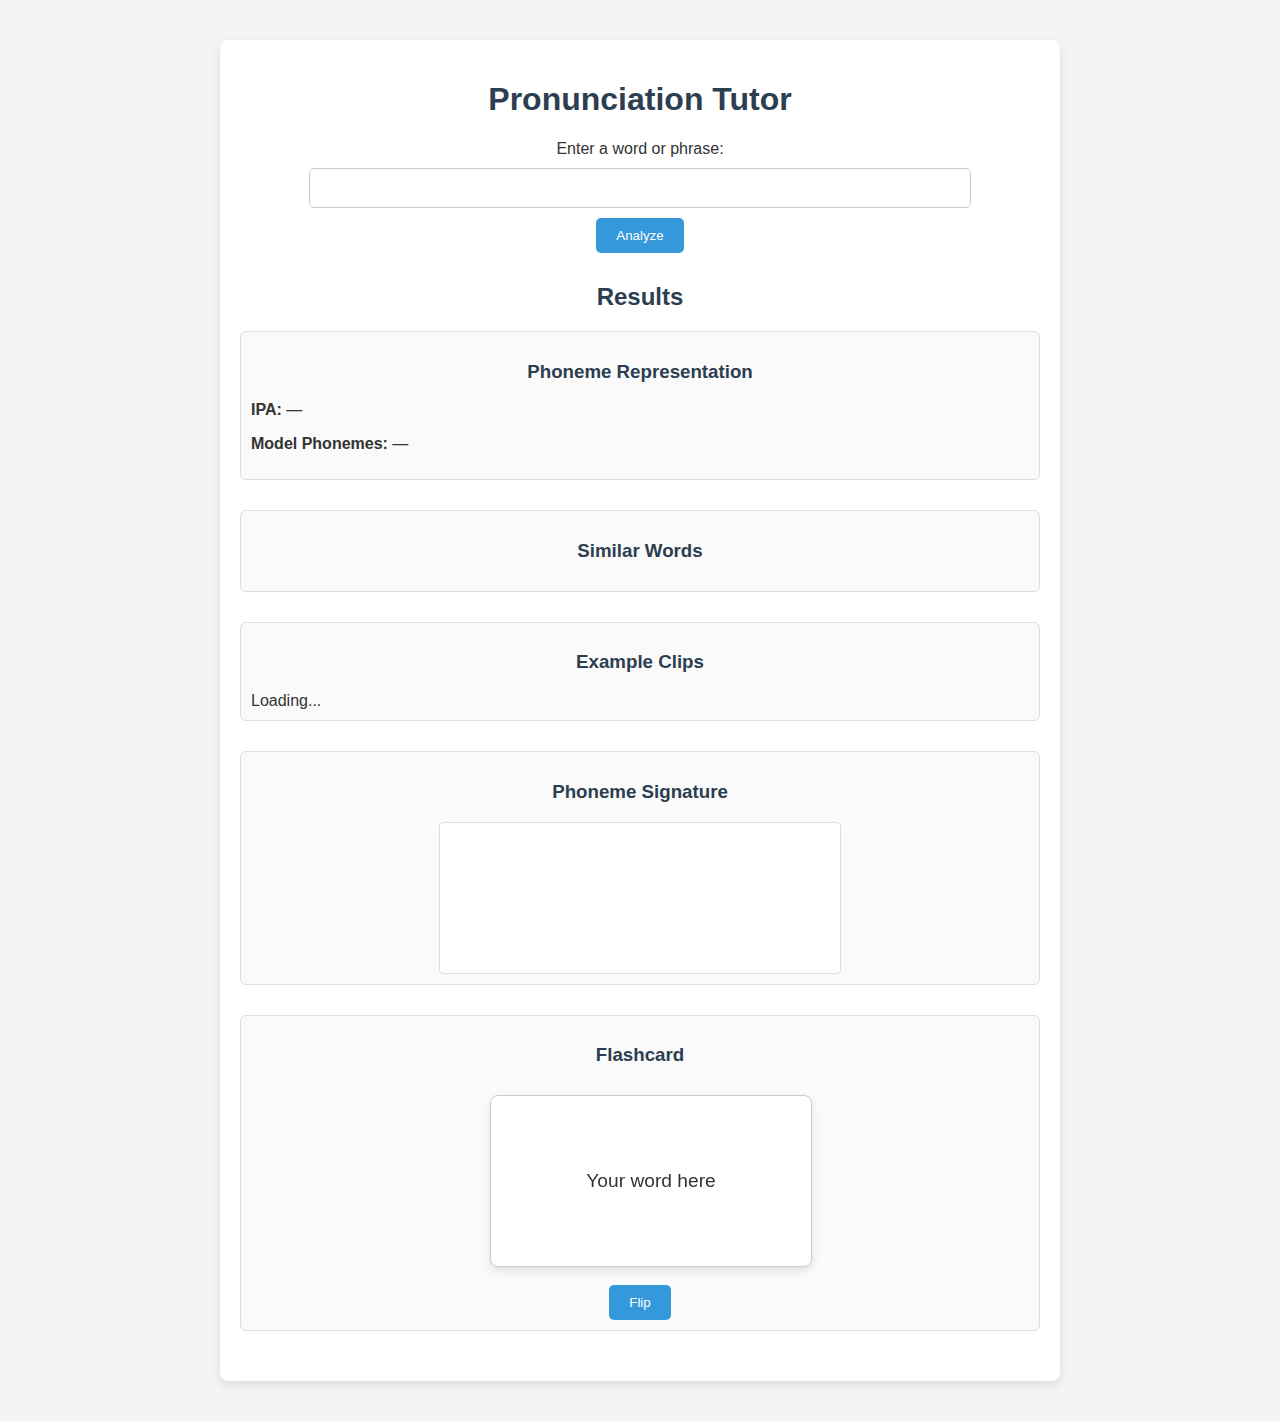
<file: index.html>
<!DOCTYPE html>
<html lang="en">
<head>
  <meta charset="UTF-8" />
  <meta name="viewport" content="width=device-width, initial-scale=1.0" />
  <title>g2p Pronunciation Tutor</title>
  <link rel="stylesheet" href="styles/styles.css" />
</head>
<body>
  <div class="container">
    <h1>Pronunciation Tutor</h1>

    <form id="input-form">
      <label for="user-input">Enter a word or phrase:</label>
      <input type="text" id="user-input" name="user-input" required />
      <button type="submit">Analyze</button>
    </form>

    <div id="output">
      <h2>Results</h2>

      <div class="phoneme-section">
        <h3>Phoneme Representation</h3>
        <p><strong>IPA:</strong> <span id="ipa-output">—</span></p>
        <p><strong>Model Phonemes:</strong> <span id="model-output">—</span></p>
      </div>

      <div class="matches-section">
        <h3>Similar Words</h3>
        <ul id="similar-words"></ul>
      </div>

      <div class="media-section">
        <h3>Example Clips</h3>
        <div id="media-clips">Loading...</div>
      </div>

      <div class="art-section">
        <h3>Phoneme Signature</h3>
        <canvas id="phoneme-canvas" width="400" height="150"></canvas>
      </div>

      <div class="flashcard-section">
        <h3>Flashcard</h3>
        <div class="flashcard">
          <div class="front">
            <p id="flashcard-front">Your word here</p>
          </div>
          <div class="back">
            <p id="flashcard-back">IPA, phonemes, artwork</p>
          </div>
        </div>
        <button onclick="flipFlashcard()">Flip</button>
      </div>
    </div>
  </div>

  <script src="scripts/script.js"></script>
</body>
</html>
</file>
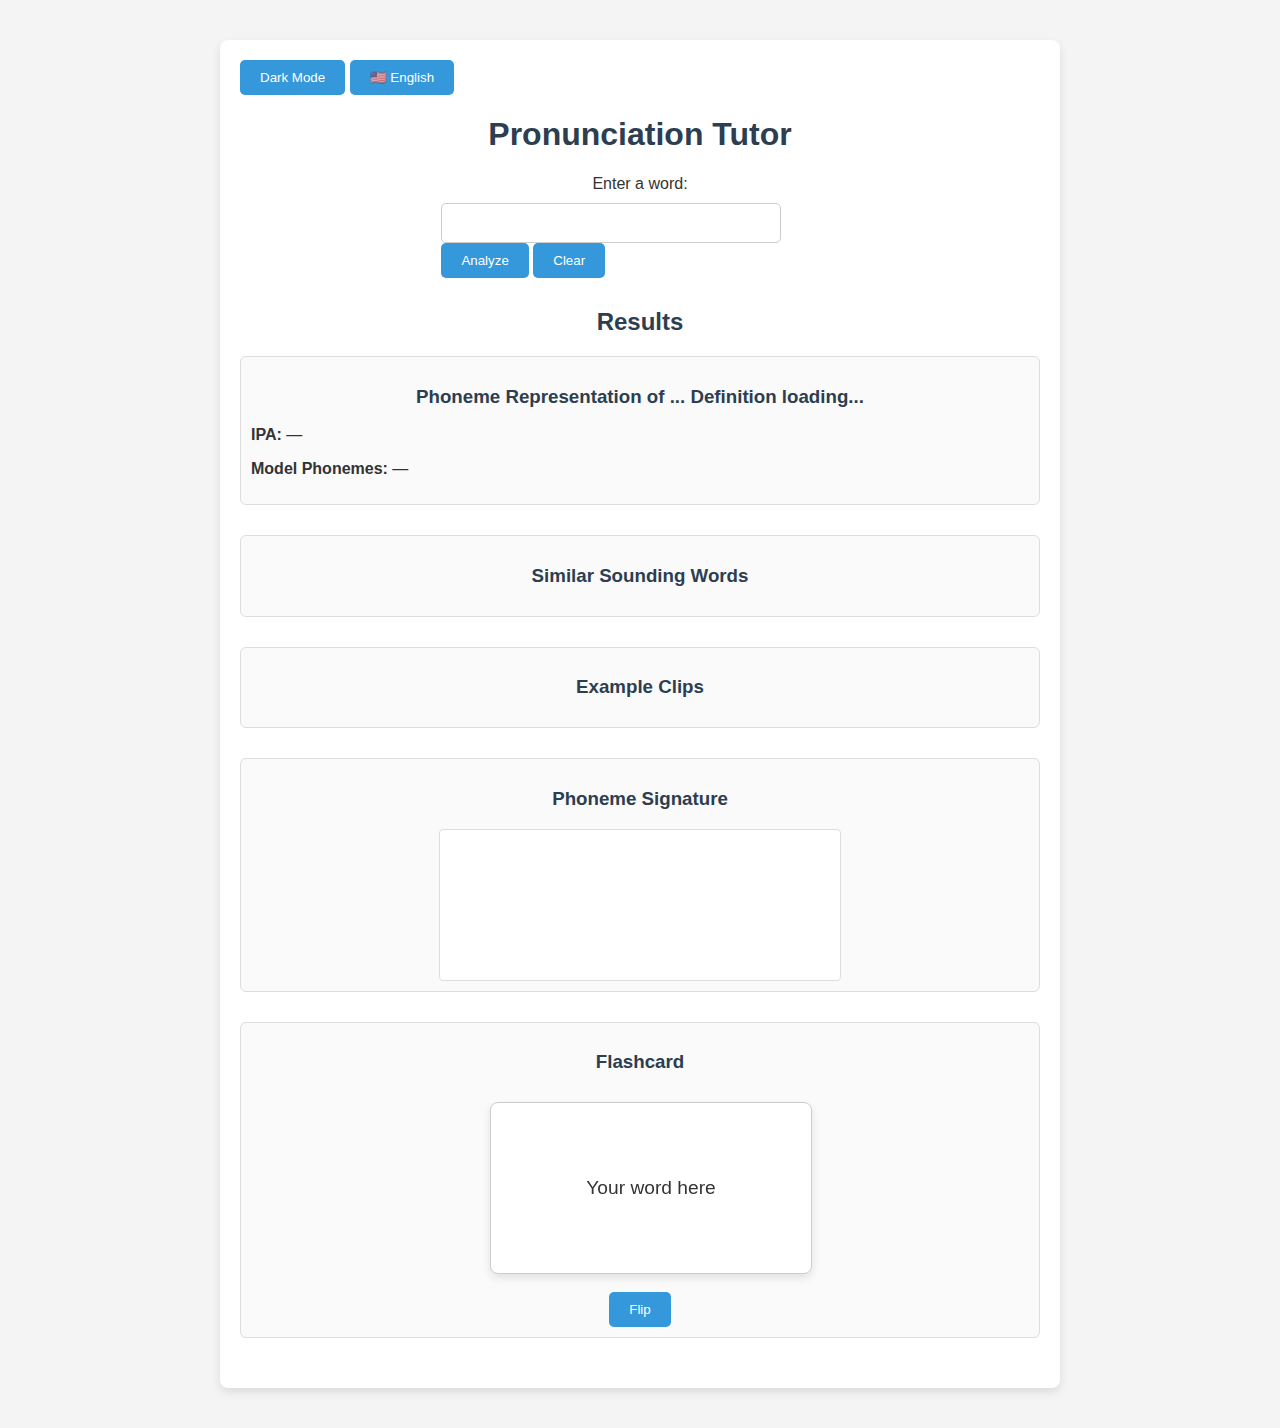
<file: frontend/index.html>
<!DOCTYPE html>
<html lang="en">
<head>
  <meta charset="UTF-8" />
  <meta name="viewport" content="width=device-width, initial-scale=1.0" />
  <title>g2p Pronunciation Tutor</title>
  <link rel="stylesheet" href="styles/styles.css" />
</head>
<body> 
  <div class="container">
    <button id="dark-toggle">Dark Mode</button>
    <button id="lang-toggle">🇺🇸 English</button>
    
    <h1>Pronunciation Tutor</h1>

    <form id="input-form">
      <label for="user-input">Enter a word:</label>
      <div class="input-row">
        <input type="text" id="user-input" name="user-input" required />
        <button type="submit">Analyze</button>
        <button type="button" id="clear-button">Clear</button>
      </div>
    </form>

    <div id="loading-indicator" class="dot-loader">
      <span class="dot"></span>
      <span class="dot"></span>
      <span class="dot"></span>
    </div>

    <div id="output">
      <h2>Results</h2>

      <div class="phoneme-section">
        <h3 id="phoneme-title" class="tooltip-container">
          Phoneme Representation of <span id="input-word" class="hover-word">...</span>
          <span id="input-word-tooltip" class="tooltip-text">Definition loading...</span>
        </h3>
        <p><strong>IPA:</strong> <span id="ipa-output">—</span></p>
        <p><strong>Model Phonemes:</strong> <span id="model-output">—</span></p>
      </div>

      <div class="matches-section">
        <h3>Similar Sounding Words</h3>
        <ul id="similar-words"></ul>
      </div>

      <div class="media-section">
        <h3>Example Clips</h3>
        <div id="media-clips">Loading...</div>
      </div>

      <div class="art-section">
        <h3>Phoneme Signature</h3>
        <canvas id="phoneme-canvas" width="400" height="150"></canvas>
      </div>

      <div class="flashcard-section">
        <h3>Flashcard</h3>
        <div class="flashcard">
          <div class="front">
            <p id="flashcard-front">Your word here</p>
          </div>
          <div class="back">
            <p id="flashcard-back">IPA, phonemes, artwork</p>
          </div>
        </div>
        <button id="flip-button">Flip</button>
      </div>
    </div>
  </div>

  <script type="module" src="scripts/script.js"></script>
</body>
</html>
</file>
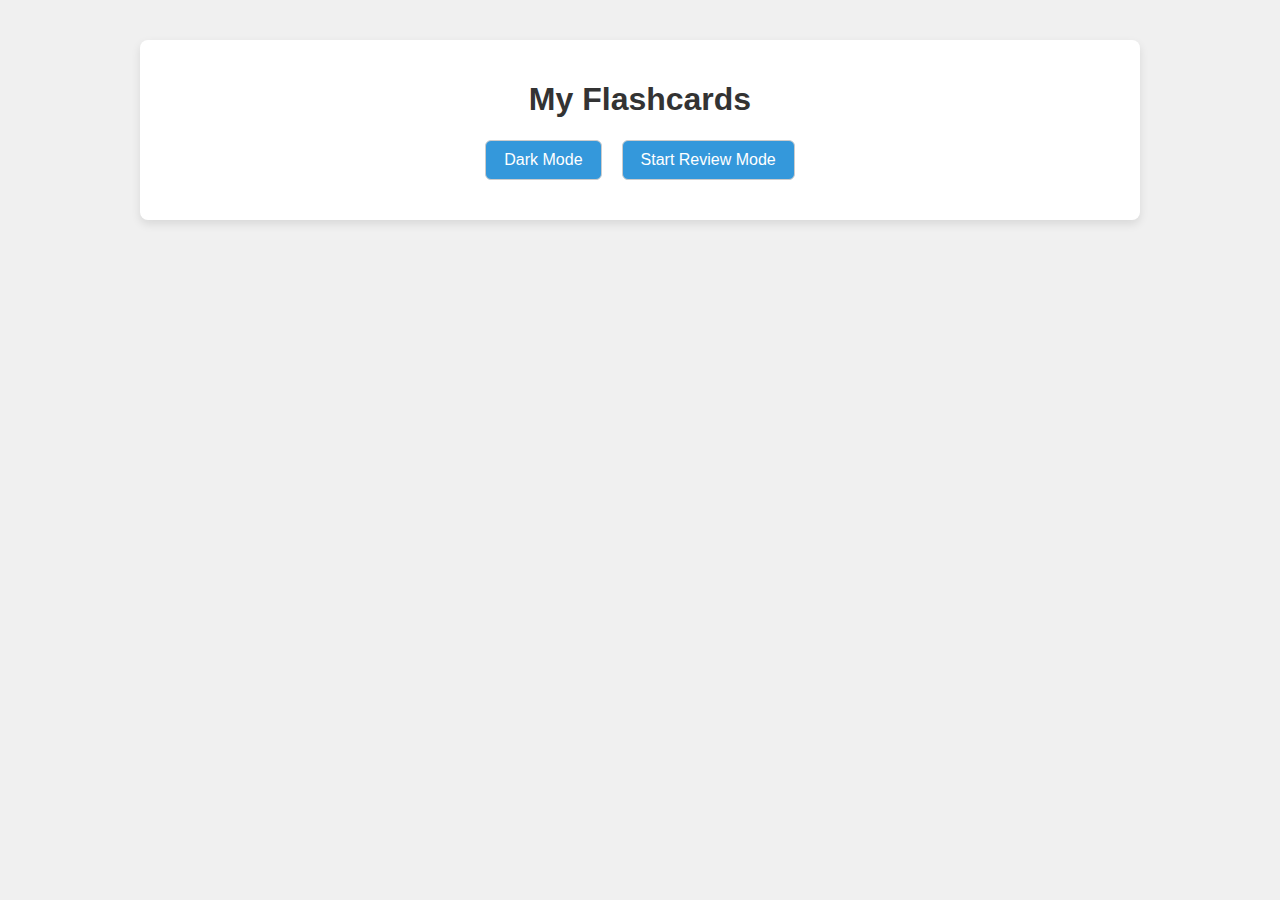
<file: frontend/my_flashcards.html>
<!DOCTYPE html>
<html lang="en">
<head>
  <meta charset="UTF-8" />
  <meta name="viewport" content="width=device-width, initial-scale=1.0"/>
  <title>My Flashcards</title>
  <link rel="stylesheet" href="styles/flashcards.css" />
</head>
<body>
  <div class="container">
    <h1>My Flashcards</h1>
    
    <div class="controls">
      <button id="toggle-dark">Dark Mode</button>
      <button id="enter-review">Start Review Mode</button>
    </div>

    <div id="flashcard-grid" class="flashcard-grid">
      <div id="flashcard-container">
        <!-- Flashcards will be inserted here dynamically -->
      </div>
    </div>

    <div id="review-mode" class="review-mode hidden">
      <h2>Review Mode</h2>
      <div class="flashcard review-flashcard">
        <div class="front"></div>
        <div class="back"></div>
      </div>
      <div class="review-controls">
        <button id="prev-review">Previous</button>
        <button id="flip-review">Flip</button>
        <button id="next-review">Next</button>
        <button id="exit-review">Exit</button>
      </div>
    </div>
  </div>

  <script type="module" src="scripts/my_flashcards.js"></script>
</body>
</html>
</file>
<file: styles/styles.css>
body {
  font-family: Arial, sans-serif;
  background: #f4f4f4;
  color: #333;
  margin: 0;
  padding: 0;
}

.container {
  max-width: 800px;
  margin: 40px auto;
  padding: 20px;
  background: white;
  box-shadow: 0 4px 10px rgba(0, 0, 0, 0.1);
  border-radius: 8px;
}

h1, h2, h3 {
  text-align: center;
  color: #2c3e50;
}

form {
  display: flex;
  flex-direction: column;
  align-items: center;
  gap: 10px;
  margin-bottom: 30px;
}

input[type="text"] {
  width: 80%;
  padding: 10px;
  font-size: 1rem;
  border: 1px solid #ccc;
  border-radius: 5px;
}

button {
  padding: 10px 20px;
  background-color: #3498db;
  color: white;
  border: none;
  border-radius: 5px;
  cursor: pointer;
  transition: background 0.3s;
}

button:hover {
  background-color: #2980b9;
}

#output > div {
  margin-bottom: 30px;
  padding: 10px;
  border: 1px solid #ddd;
  border-radius: 6px;
  background-color: #fafafa;
}

ul {
  list-style: none;
  padding-left: 0;
}

ul li {
  padding: 5px 0;
}

canvas {
  display: block;
  margin: 0 auto;
  background: #fff;
  border: 1px solid #ddd;
  border-radius: 4px;
}

.flashcard-section {
  display: flex;
  flex-direction: column;
  align-items: center;
  gap: 10px;
}

.flashcard {
  width: 300px;
  height: 150px;
  perspective: 1000px;
  margin-bottom: 30px;
}

.flashcard .front, .flashcard .back {
  width: 100%;
  height: 100%;
  background-color: #ffffff;
  border: 1px solid #ccc;
  border-radius: 8px;
  position: absolute;
  backface-visibility: hidden;
  display: flex;
  align-items: center;
  justify-content: center;
  font-size: 1.2rem;
  padding: 10px;
  text-align: center;
  box-shadow: 0 4px 8px rgba(0, 0, 0, 0.1);
}

.flashcard .back {
  transform: rotateY(180deg);
}

.flashcard.flipped .front {
  transform: rotateY(180deg);
}

.flashcard.flipped .back {
  transform: rotateY(360deg);
}
</file>
<file: frontend/styles/styles.css>
body {
  font-family: Arial, sans-serif;
  background: #f4f4f4;
  color: #333;
  margin: 0;
  padding: 0;
}

.container {
  max-width: 800px;
  margin: 40px auto;
  padding: 20px;
  background: white;
  box-shadow: 0 4px 10px rgba(0, 0, 0, 0.1);
  border-radius: 8px;
}

h1, h2, h3 {
  text-align: center;
  color: #2c3e50;
}

form {
  display: flex;
  flex-direction: column;
  align-items: center;
  gap: 10px;
  margin-bottom: 30px;
}

input[type="text"] {
  width: 80%;
  padding: 10px;
  font-size: 1rem;
  border: 1px solid #ccc;
  border-radius: 5px;
}

button {
  padding: 10px 20px;
  background-color: #3498db;
  color: white;
  border: none;
  border-radius: 5px;
  cursor: pointer;
  transition: background 0.3s;
}

button:hover {
  background-color: #2980b9;
}

#output > div {
  margin-bottom: 30px;
  padding: 10px;
  border: 1px solid #ddd;
  border-radius: 6px;
  background-color: #fafafa;
}

ul {
  list-style: none;
  padding-left: 0;
}

ul li {
  padding: 5px 0;
}

canvas {
  display: block;
  margin: 0 auto;
  background: #fff;
  border: 1px solid #ddd;
  border-radius: 4px;
}

.flashcard-section {
  display: flex;
  flex-direction: column;
  align-items: center;
  gap: 10px;
}

.flashcard {
  width: 300px;
  height: 150px;
  perspective: 1000px;
  margin-bottom: 30px;
}

.flashcard .front, .flashcard .back {
  width: 100%;
  height: 100%;
  background-color: #ffffff;
  border: 1px solid #ccc;
  border-radius: 8px;
  position: absolute;
  backface-visibility: hidden;
  display: flex;
  align-items: center;
  justify-content: center;
  font-size: 1.2rem;
  padding: 10px;
  text-align: center;
  box-shadow: 0 4px 8px rgba(0, 0, 0, 0.1);
}

.flashcard .back {
  transform: rotateY(180deg);
}

.flashcard.flipped .front {
  transform: rotateY(180deg);
}

.flashcard.flipped .back {
  transform: rotateY(360deg);
}
</file>
<file: frontend/styles/flashcards.css>
:root {
  --container-bg: #ffffff;
  --section-bg: #f9f9f9;
  --text-color: #333;
  --border: #ccc;
  --shadow: rgba(0, 0, 0, 0.1);
}

body {
  font-family: Arial, sans-serif;
  background: #f0f0f0;
  color: var(--text-color);
  margin: 0;
  padding: 0;
  transition: background-color 0.3s ease, color 0.3s ease;
}

body.dark-mode {
  --container-bg: #1e1e1e;
  --section-bg: #2a2a2a;
  --text-color: #f0f0f0;
  --border: #444;
  --shadow: rgba(255, 255, 255, 0.05);
  background-color: #121212;
  color: var(--text-color);
}

.container {
  max-width: 960px;
  margin: 40px auto;
  padding: 20px;
  background: var(--container-bg);
  border-radius: 8px;
  box-shadow: 0 4px 10px var(--shadow);
}

h1, h2 {
  text-align: center;
  color: inherit;
}

.controls {
  display: flex;
  justify-content: center;
  gap: 20px;
  margin: 20px 0;
}

button {
  padding: 10px 18px;
  font-size: 1rem;
  border-radius: 6px;
  border: 1px solid var(--border);
  background-color: #3498db;
  color: white;
  cursor: pointer;
  transition: background 0.3s;
}

button:hover {
  background-color: #2980b9;
}

body.dark-mode button {
  background-color: #2a2a2a;
  border-color: var(--border);
  color: #f0f0f0;
}

.flashcard {
  width: 300px;
  height: 150px;
  background: none;
  border: 1px solid var(--border);
  border-radius: 8px;
  perspective: 1000px;
  position: relative;
  box-shadow: 0 4px 6px var(--shadow);
  text-align: center;
  justify-content: center;
}

.flashcard .front, .flashcard .back {
  width: 100%;
  height: 100%;
  border-radius: 8px;
  backface-visibility: hidden;
  position: absolute;
  display: flex;
  justify-content: center;
  align-items: center;
  font-size: 1.1rem;
  background-color: var(--section-bg);
  color: var(--text-color);
  transition: transform 0.5s ease;
  overflow: hidden;
  text-align: center;
  justify-content: center;
}

.flashcard .back {
  transform: rotateY(180deg);
}

.flashcard.flipped .front {
  transform: rotateY(180deg);
}

.flashcard.flipped .back {
  transform: rotateY(360deg);
}

.review-mode {
  margin-top: 50px;
  text-align: center;
}

.review-mode.hidden {
  display: none;
}

.review-flashcard {
  width: 300px;
  height: 200px;
  margin: 0 auto 20px;
  position: relative;
}

.review-controls {
  display: flex;
  justify-content: center;
  gap: 15px;
}

#flashcard-container {
  display: grid;
  grid-template-columns: repeat(auto-fit, minmax(280px, 1fr));
  gap: 20px;
  justify-items: center;
  margin-top: 20px;
}

#flashcard-front-word {
  position: absolute;
  z-index: 1;
  background: rgba(255, 255, 255, 0.85);
  padding: 4px 8px;
  border: 2px solid #333;
  border-radius: 6px;
  font-size: 1.4rem;
  font-weight: bold;
}

body.dark-mode #flashcard-front-word {
  background: rgba(20, 20, 20, 0.85);
  border-color: #ccc;
  color: #f0f0f0;
}

#flashcard-grid {
  width: 100%;
}

.front-canvas {
  position: absolute;
  top: 0;
  left: 0;
  width: 100%;
  height: 100%;
  z-index: 0;
}
</file>
